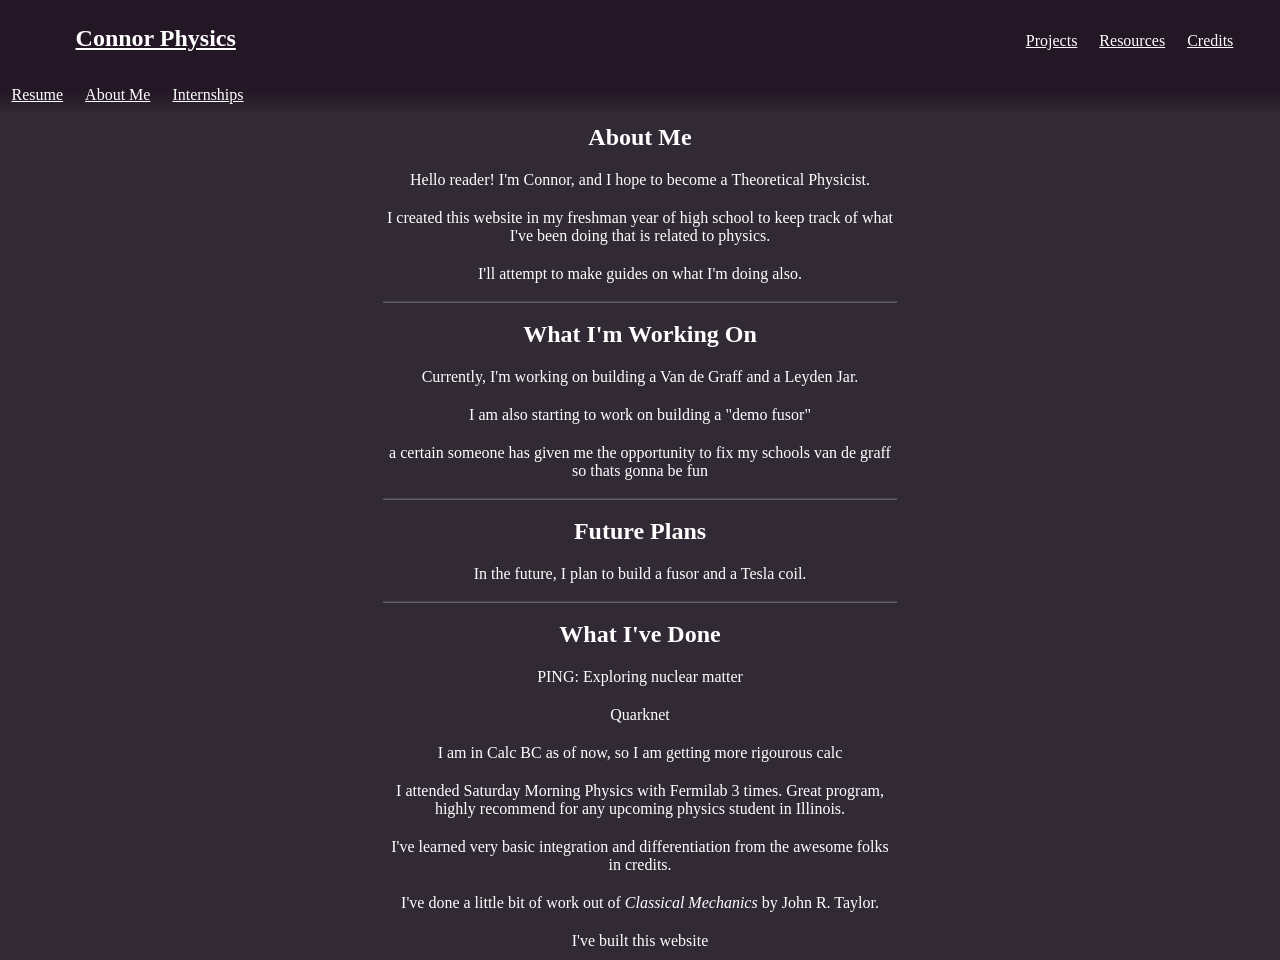
<file: Index.html>
<!DOCTYPE html>
<html lang="en" style="--wm-toolbar-height: 68px;"><head>
    <meta charset="UTF-8">
    <meta name="viewport" content="width=device-width, initial-scale=1.0">
    <title>ConnorPhysics</title>
    <link rel="stylesheet" href="Home_files/style_YtHD.css">

    <header>
        <nav>
            <ul>
                <li><h1><a href="index.html">Connor Physics</a></h1></li>
                <li><a href="projects.html"> Projects </a></li>
                <li><a href="resources.html"> Resources </a></li>
                <li><a href="credits.html"> Credits </a></li>
                <li><a href="resume.html"> Resume </a></li>
                <li><a href="aboutme.html"> About Me </a></li>
                <li><a href="internships.html"> Internships </a></li>
            </ul>
        </nav>
    </header>
    <h2>About Me</h2>
        <p>Hello reader! I'm Connor, and I hope to become a Theoretical Physicist.</p> 
        <p>I created this website in my freshman year of high school to keep track of what I've been doing that is related to physics.</p>
        <p>I'll attempt to make guides on what I'm doing also.</p>  
<hr>
    <h2>What I'm Working On</h2>
        <p>Currently, I'm working on building a Van de Graff and a Leyden Jar.</p>
        <p>I am also starting to work on building a "demo fusor"</p>
        <p>a certain someone has given me the opportunity to fix my schools van de graff so thats gonna be fun</p>
        <hr>
        <h2>Future Plans</h2>
        <p>In the future, I plan to build a fusor and a Tesla coil.</p>
<hr>
    <h2>What I've Done</h2>
        <p>PING: Exploring nuclear matter</p>
        <p>Quarknet</p>
        <p>I am in Calc BC as of now, so I am getting more rigourous calc</p>
        <p>I attended Saturday Morning Physics with Fermilab 3 times. Great program, highly recommend for any upcoming physics student in Illinois.</p>
        <p>I've learned very basic integration and differentiation from the awesome folks in credits.</p>
        <p>I've done a little bit of work out of <em>Classical Mechanics</em> by John R. Taylor.</p>
        <p>I've built this website</p>


</body></html>
</file>
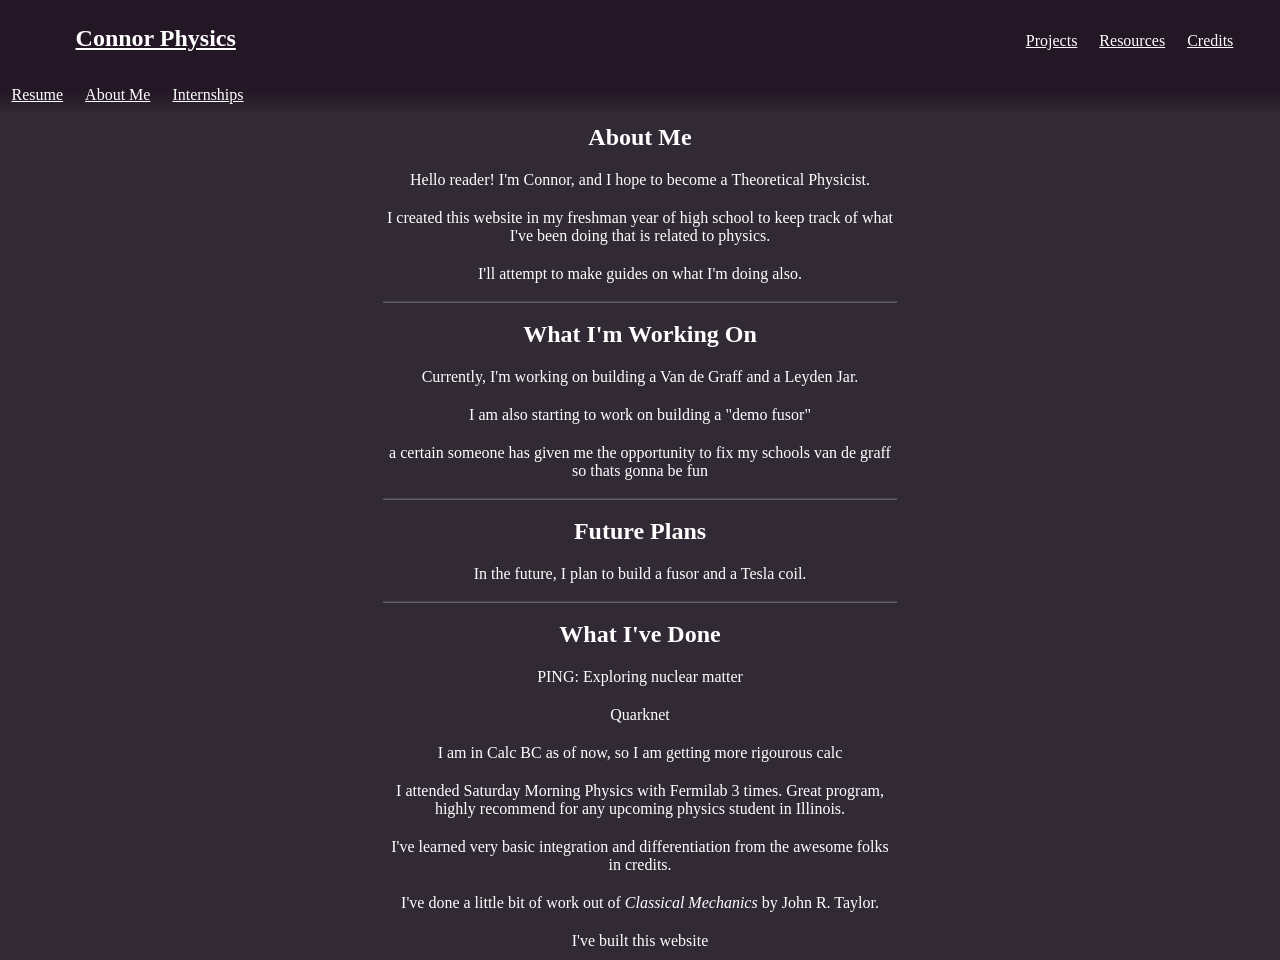
<file: index.html>
<!DOCTYPE html>
<html lang="en" style="--wm-toolbar-height: 68px;"><head>
    <meta charset="UTF-8">
    <meta name="viewport" content="width=device-width, initial-scale=1.0">
    <title>ConnorPhysics</title>
    <link rel="stylesheet" href="Home_files/style_YtHD.css">

    <header>
        <nav>
            <ul>
                <li><h1><a href="index.html">Connor Physics</a></h1></li>
                <li><a href="projects.html"> Projects </a></li>
                <li><a href="resources.html"> Resources </a></li>
                <li><a href="credits.html"> Credits </a></li>
                <li><a href="resume.html"> Resume </a></li>
                <li><a href="aboutme.html"> About Me </a></li>
                <li><a href="internships.html"> Internships </a></li>
            </ul>
        </nav>
    </header>
    <h2>About Me</h2>
        <p>Hello reader! I'm Connor, and I hope to become a Theoretical Physicist.</p> 
        <p>I created this website in my freshman year of high school to keep track of what I've been doing that is related to physics.</p>
        <p>I'll attempt to make guides on what I'm doing also.</p>  
<hr>
    <h2>What I'm Working On</h2>
        <p>Currently, I'm working on building a Van de Graff and a Leyden Jar.</p>
        <p>I am also starting to work on building a "demo fusor"</p>
        <p>a certain someone has given me the opportunity to fix my schools van de graff so thats gonna be fun</p>
        <hr>
        <h2>Future Plans</h2>
        <p>In the future, I plan to build a fusor and a Tesla coil.</p>
<hr>
    <h2>What I've Done</h2>
        <p>PING: Exploring nuclear matter</p>
        <p>Quarknet</p>
        <p>I am in Calc BC as of now, so I am getting more rigourous calc</p>
        <p>I attended Saturday Morning Physics with Fermilab 3 times. Great program, highly recommend for any upcoming physics student in Illinois.</p>
        <p>I've learned very basic integration and differentiation from the awesome folks in credits.</p>
        <p>I've done a little bit of work out of <em>Classical Mechanics</em> by John R. Taylor.</p>
        <p>I've built this website</p>


</body></html>
</file>
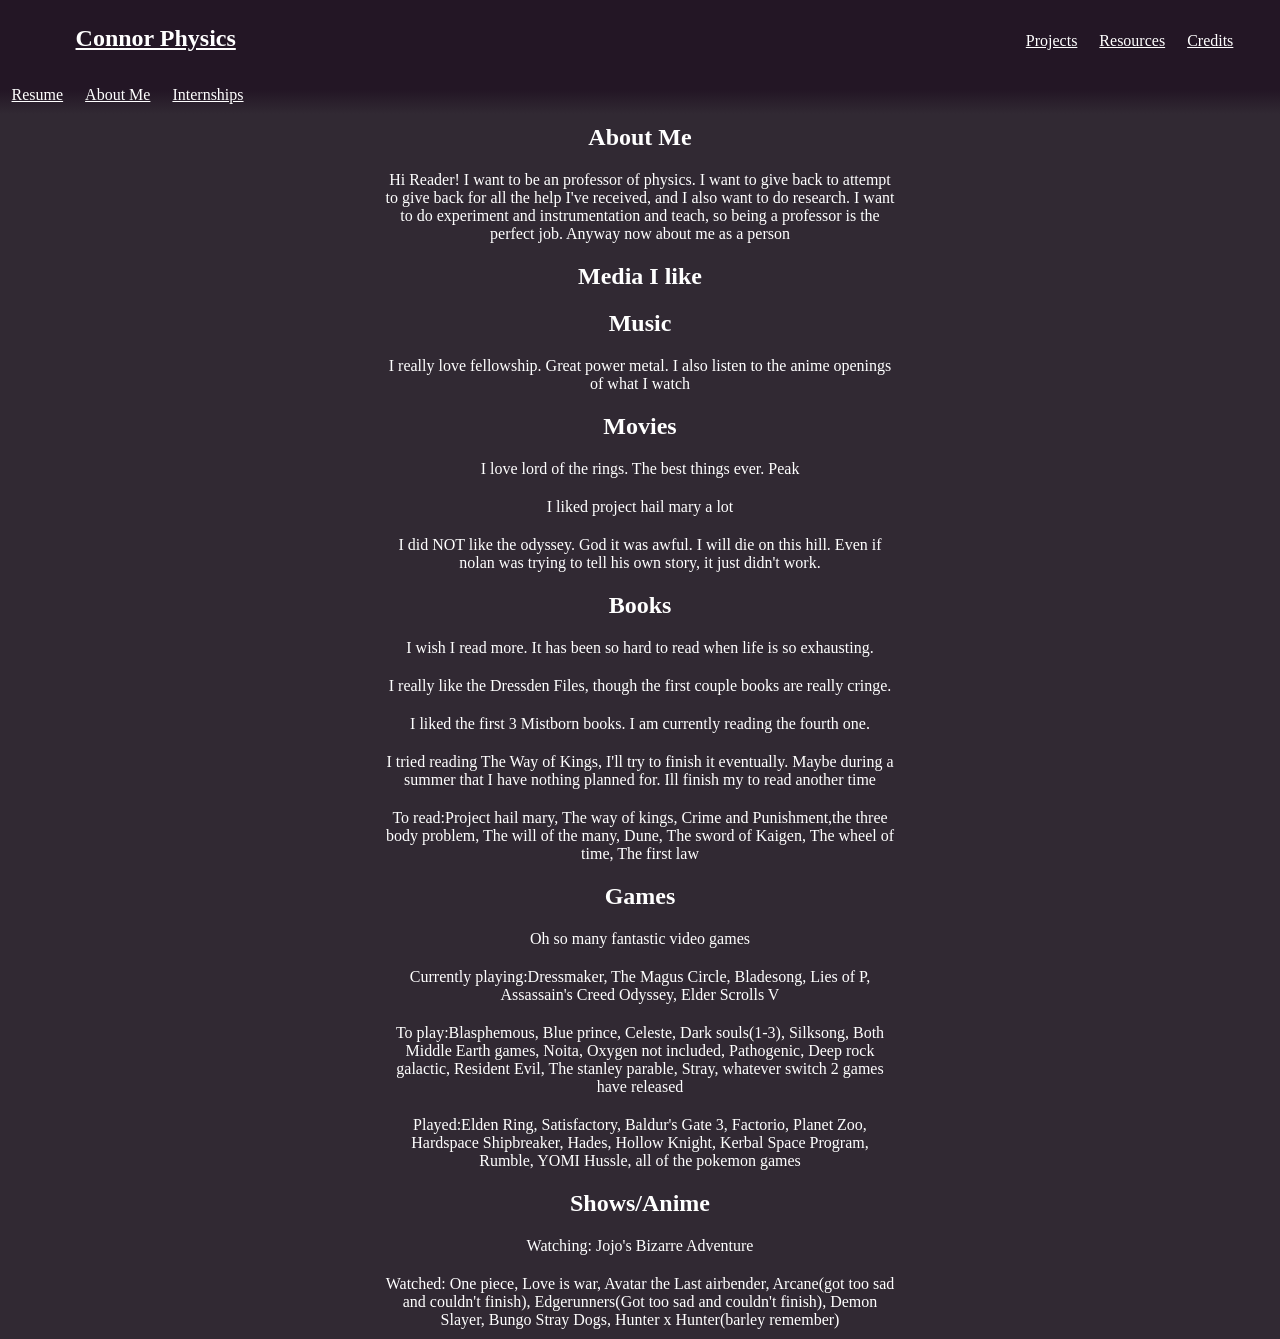
<file: Aboutme.html>
<!DOCTYPE html>
<html lang="en" style="--wm-toolbar-height: 68px;"><head>
    <meta charset="UTF-8">
    <meta name="viewport" content="width=device-width, initial-scale=1.0">
    <title>About Me</title>
    <link rel="stylesheet" href="Home_files/style_YtHD.css">

<head>
    <header>
        <nav>
            <ul>
                <li><h1><a href="index.html">Connor Physics</a></h1></li>
                <li><a href="projects.html"> Projects </a></li>
                <li><a href="resources.html"> Resources </a></li>
                <li><a href="credits.html"> Credits </a></li>
                <li><a href="resume.html"> Resume </a></li>
                <li><a href="aboutme.html"> About Me </a></li>
                <li><a href="internships.html"> Internships </a></li>
            </ul>
        </nav>
</header>
</head>
<body>
<h2>About Me</h2>
<p>Hi Reader! I want to be an professor of physics. I want to give back to attempt to give back for all the help I've received, and I also want to do research. I want to do experiment and instrumentation and teach, so being a professor is the perfect job. Anyway now about me as a person</p>
<h2>Media I like</h2>
<h3>Music</h3>
<p> I really love fellowship. Great power metal. I also listen to the anime openings of what I watch</p>
<h3>Movies</h3>
<p>I love lord of the rings. The best things ever. Peak</p>
<p>I liked project hail mary a lot</p>
<p>I did NOT like the odyssey. God it was awful. I will die on this hill. Even if nolan was trying to tell his own story, it just didn't work.</p>
<h3>Books</h3>
<p>I wish I read more. It has been so hard to read when life is so exhausting.</p>
<p>I really like the Dressden Files, though the first couple books are really cringe.</p>
<p>I liked the first 3 Mistborn books. I am currently reading the fourth one.</p>
<p>I tried reading The Way of Kings, I'll try to finish it eventually. Maybe during a summer that I have nothing planned for. Ill finish my to read another time</p>
<p>To read:Project hail mary, The way of kings, Crime and Punishment,the three body problem, The will of the many, Dune, The sword of Kaigen, The wheel of time, The first law</p>
<h3>Games</h3>
<p>Oh so many fantastic video games</p>
<p>Currently playing:Dressmaker, The Magus Circle, Bladesong, Lies of P, Assassain's Creed Odyssey, Elder Scrolls V</p>
<p>To play:Blasphemous, Blue prince, Celeste, Dark souls(1-3), Silksong, Both Middle Earth games, Noita, Oxygen not included, Pathogenic, Deep rock galactic, Resident Evil, The stanley parable, Stray, whatever switch 2 games have released</p>
<p>Played:Elden Ring, Satisfactory, Baldur's Gate 3, Factorio, Planet Zoo, Hardspace Shipbreaker, Hades, Hollow Knight, Kerbal Space Program, Rumble, YOMI Hussle, all of the pokemon games</p>
<h3>Shows/Anime</h3>
<p>Watching: Jojo's Bizarre Adventure</p>
<p>Watched: One piece, Love is war, Avatar the Last airbender, Arcane(got too sad and couldn't finish), Edgerunners(Got too sad and couldn't finish), Demon Slayer, Bungo Stray Dogs, Hunter x Hunter(barley remember)</p>
    </body>
</file>
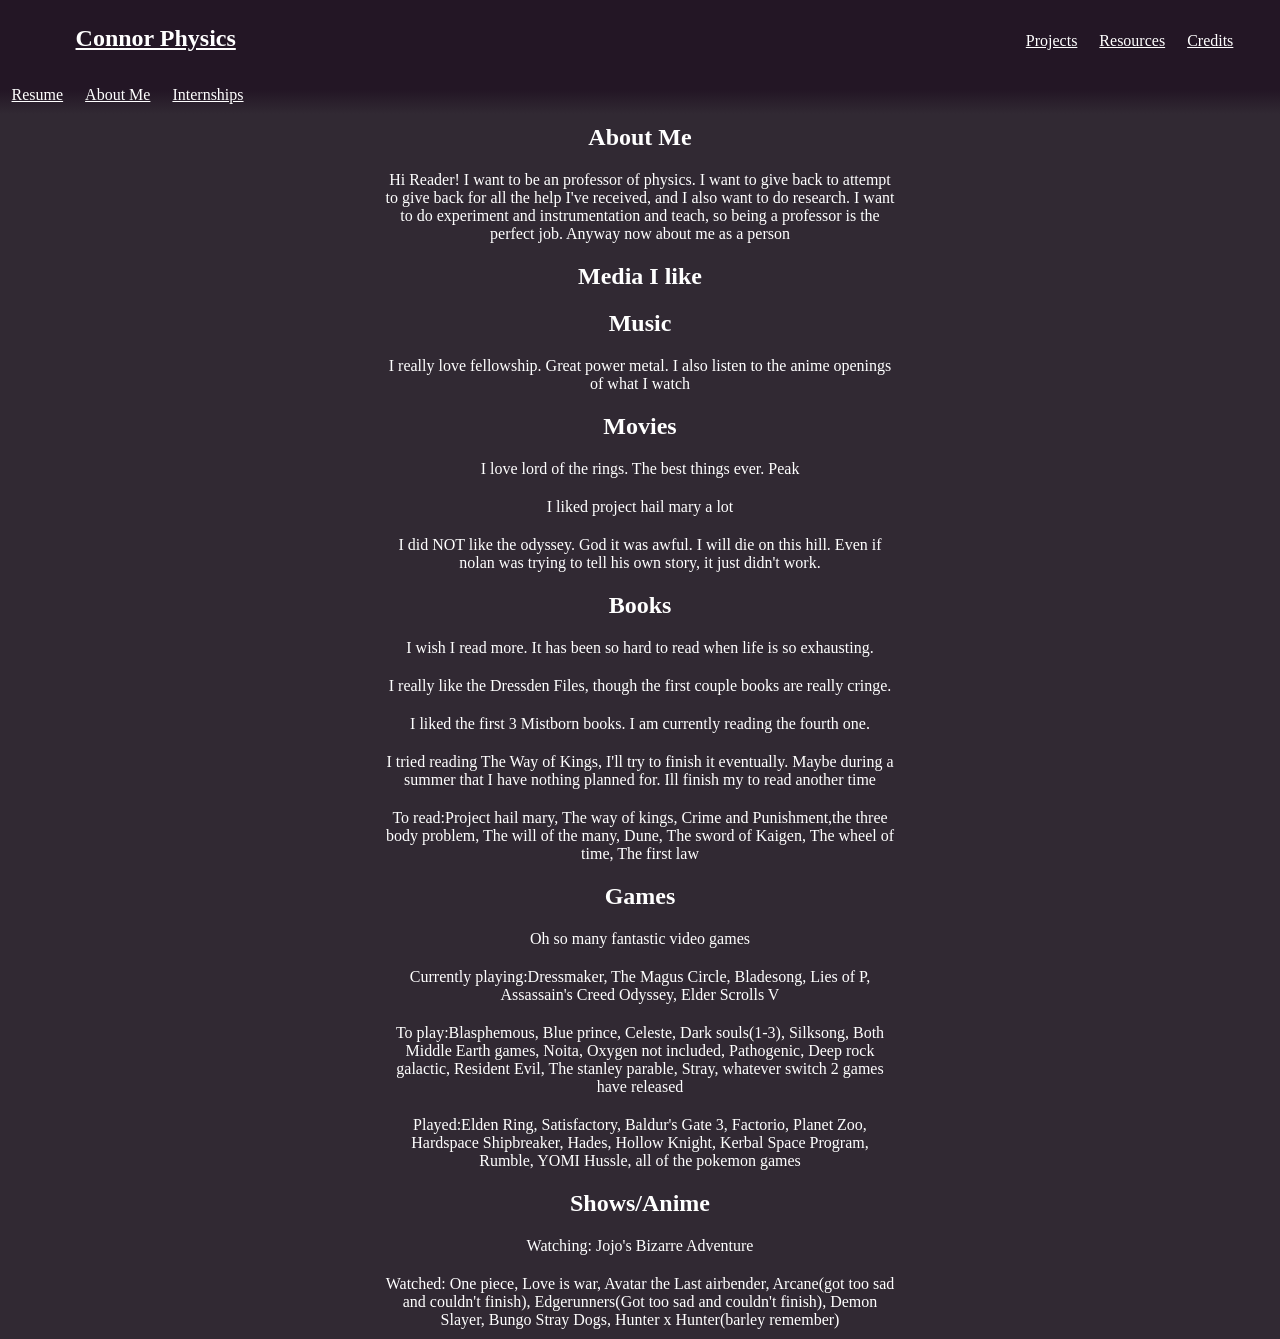
<file: aboutme.html>
<!DOCTYPE html>
<html lang="en" style="--wm-toolbar-height: 68px;"><head>
    <meta charset="UTF-8">
    <meta name="viewport" content="width=device-width, initial-scale=1.0">
    <title>About Me</title>
    <link rel="stylesheet" href="Home_files/style_YtHD.css">

<head>
    <header>
        <nav>
            <ul>
                <li><h1><a href="index.html">Connor Physics</a></h1></li>
                <li><a href="projects.html"> Projects </a></li>
                <li><a href="resources.html"> Resources </a></li>
                <li><a href="credits.html"> Credits </a></li>
                <li><a href="resume.html"> Resume </a></li>
                <li><a href="aboutme.html"> About Me </a></li>
                <li><a href="internships.html"> Internships </a></li>
            </ul>
        </nav>
</header>
</head>
<body>
<h2>About Me</h2>
<p>Hi Reader! I want to be an professor of physics. I want to give back to attempt to give back for all the help I've received, and I also want to do research. I want to do experiment and instrumentation and teach, so being a professor is the perfect job. Anyway now about me as a person</p>
<h2>Media I like</h2>
<h3>Music</h3>
<p> I really love fellowship. Great power metal. I also listen to the anime openings of what I watch</p>
<h3>Movies</h3>
<p>I love lord of the rings. The best things ever. Peak</p>
<p>I liked project hail mary a lot</p>
<p>I did NOT like the odyssey. God it was awful. I will die on this hill. Even if nolan was trying to tell his own story, it just didn't work.</p>
<h3>Books</h3>
<p>I wish I read more. It has been so hard to read when life is so exhausting.</p>
<p>I really like the Dressden Files, though the first couple books are really cringe.</p>
<p>I liked the first 3 Mistborn books. I am currently reading the fourth one.</p>
<p>I tried reading The Way of Kings, I'll try to finish it eventually. Maybe during a summer that I have nothing planned for. Ill finish my to read another time</p>
<p>To read:Project hail mary, The way of kings, Crime and Punishment,the three body problem, The will of the many, Dune, The sword of Kaigen, The wheel of time, The first law</p>
<h3>Games</h3>
<p>Oh so many fantastic video games</p>
<p>Currently playing:Dressmaker, The Magus Circle, Bladesong, Lies of P, Assassain's Creed Odyssey, Elder Scrolls V</p>
<p>To play:Blasphemous, Blue prince, Celeste, Dark souls(1-3), Silksong, Both Middle Earth games, Noita, Oxygen not included, Pathogenic, Deep rock galactic, Resident Evil, The stanley parable, Stray, whatever switch 2 games have released</p>
<p>Played:Elden Ring, Satisfactory, Baldur's Gate 3, Factorio, Planet Zoo, Hardspace Shipbreaker, Hades, Hollow Knight, Kerbal Space Program, Rumble, YOMI Hussle, all of the pokemon games</p>
<h3>Shows/Anime</h3>
<p>Watching: Jojo's Bizarre Adventure</p>
<p>Watched: One piece, Love is war, Avatar the Last airbender, Arcane(got too sad and couldn't finish), Edgerunners(Got too sad and couldn't finish), Demon Slayer, Bungo Stray Dogs, Hunter x Hunter(barley remember)</p>
    </body>
</file>
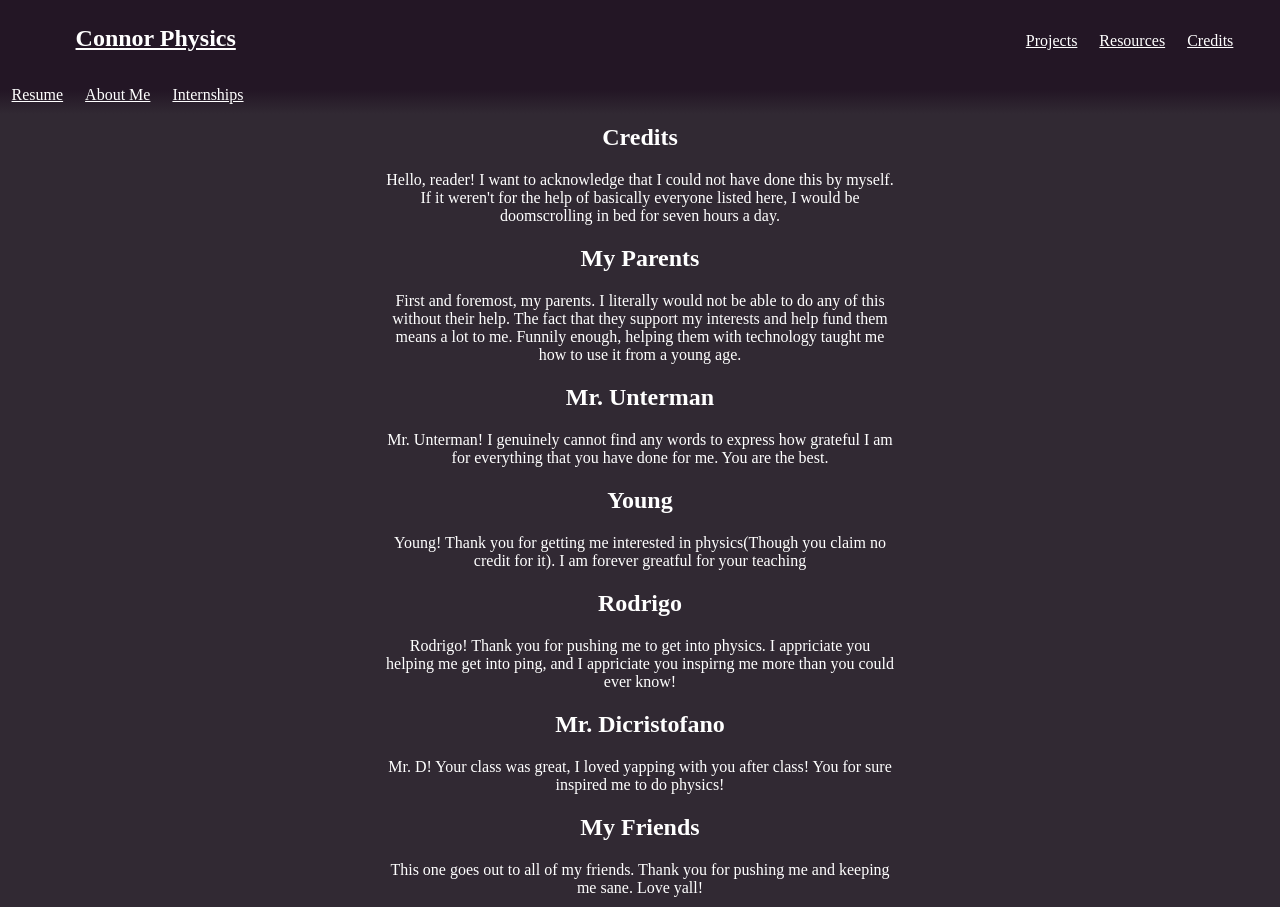
<file: credits.html>
<!DOCTYPE html>
<html lang="en" style="--wm-toolbar-height: 68px;"><head>
    <meta charset="UTF-8">
    <meta name="viewport" content="width=device-width, initial-scale=1.0">
    <title>Credits</title>
    <link rel="stylesheet" href="Home_files/style_YtHD.css">

<header>
        <nav>
            <ul>
                <li><h1><a href="index.html">Connor Physics</a></h1></li>
                <li><a href="projects.html"> Projects </a></li>
                <li><a href="resources.html"> Resources </a></li>
                <li><a href="credits.html"> Credits </a></li>
                <li><a href="resume.html"> Resume </a></li>
                <li><a href="aboutme.html"> About Me </a></li>
                <li><a href="internships.html"> Internships </a></li>
            </ul>
        </nav>
    </header>
    <h2>Credits</h2>
    <p>Hello, reader! I want to acknowledge that I could not have done this by myself. If it weren't for the help of basically everyone listed here, I would be doomscrolling in bed for seven hours a day.</p>
    <h2> My Parents</h2>
    <p>First and foremost, my parents. I literally would not be able to do any of this without their help. The fact that they support my interests and help fund them means a lot to me. Funnily enough, helping them with technology taught me how to use it from a young age.</p>
    <h2>Mr. Unterman</h2>
    <p>Mr. Unterman! I genuinely cannot find any words to express how grateful I am for everything that you have done for me. You are the best.</p>
    <h2>Young</h2>
    <p>Young! Thank you for getting me interested in physics(Though you claim no credit for it). I am forever greatful for your teaching</p>
    <h2>Rodrigo</h2>
    <p>Rodrigo! Thank you for pushing me to get into physics. I appriciate you helping me get into ping, and I appriciate you inspirng me more than you could ever know!</p>
    <h2>Mr. Dicristofano</h2>
    <p> Mr. D! Your class was great, I loved yapping with you after class! You for sure inspired me to do physics!</p>
    <h2>My Friends</h2>
    <p>This one goes out to all of my friends. Thank you for pushing me and keeping me sane. Love yall!</p>
</file>
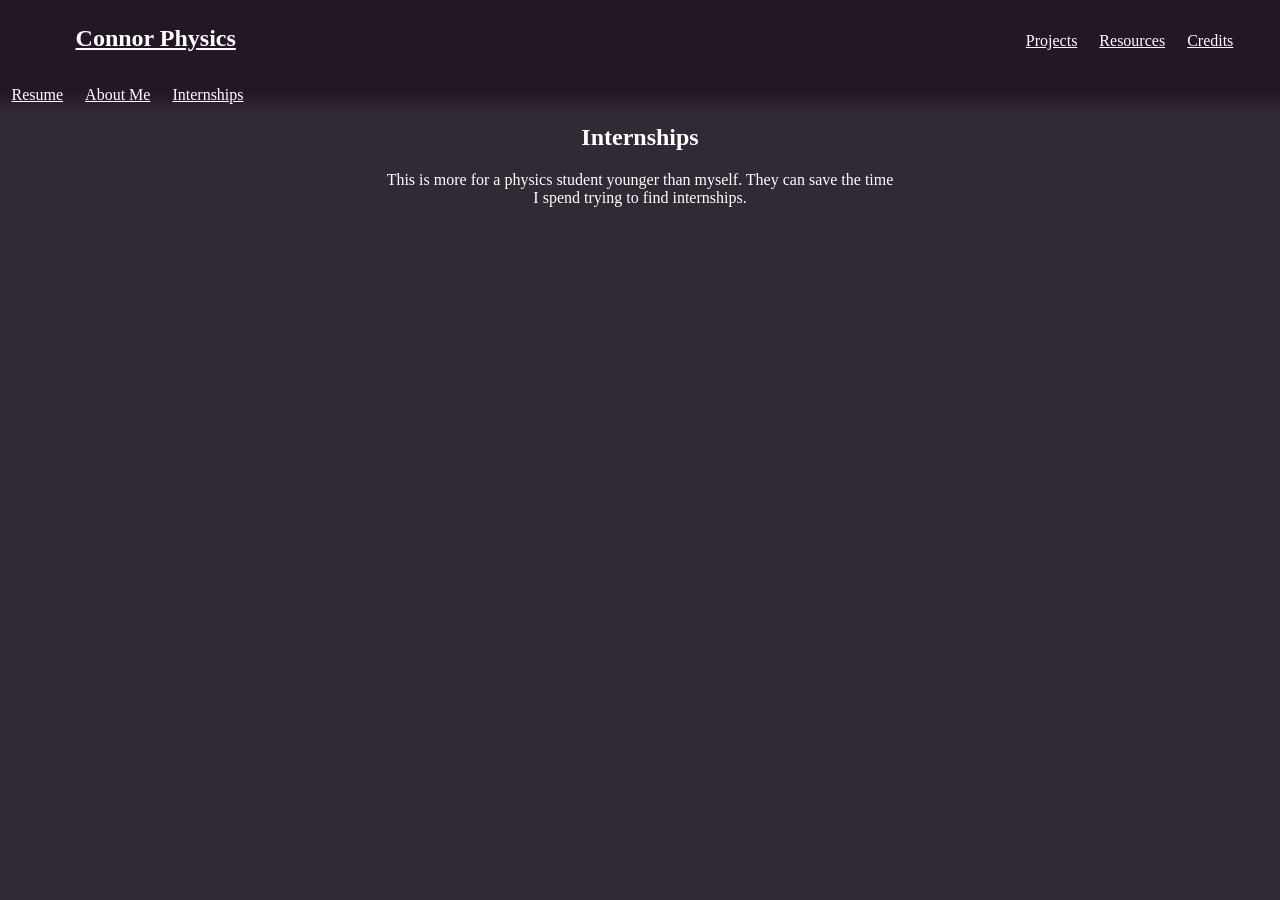
<file: internships.html>
<!DOCTYPE html>
<html lang="en" style="--wm-toolbar-height: 68px;"><head>
    <meta charset="UTF-8">
    <meta name="viewport" content="width=device-width, initial-scale=1.0">
    <title>Internships</title>
    <link rel="stylesheet" href="Home_files/style_YtHD.css">

<header>
        <nav>
            <ul>
                <li><h1><a href="index.html">Connor Physics</a></h1></li>
                <li><a href="projects.html"> Projects </a></li>
                <li><a href="resources.html"> Resources </a></li>
                <li><a href="credits.html"> Credits </a></li>
                <li><a href="resume.html"> Resume </a></li>
                <li><a href="aboutme.html"> About Me </a></li>
                <li><a href="internships.html"> Internships </a></li>
            </ul>
        </nav>
    </header>
    <h2>Internships</h2>
    <p>This is more for a physics student younger than myself. They can save the time I spend trying to find internships.</p>
</file>
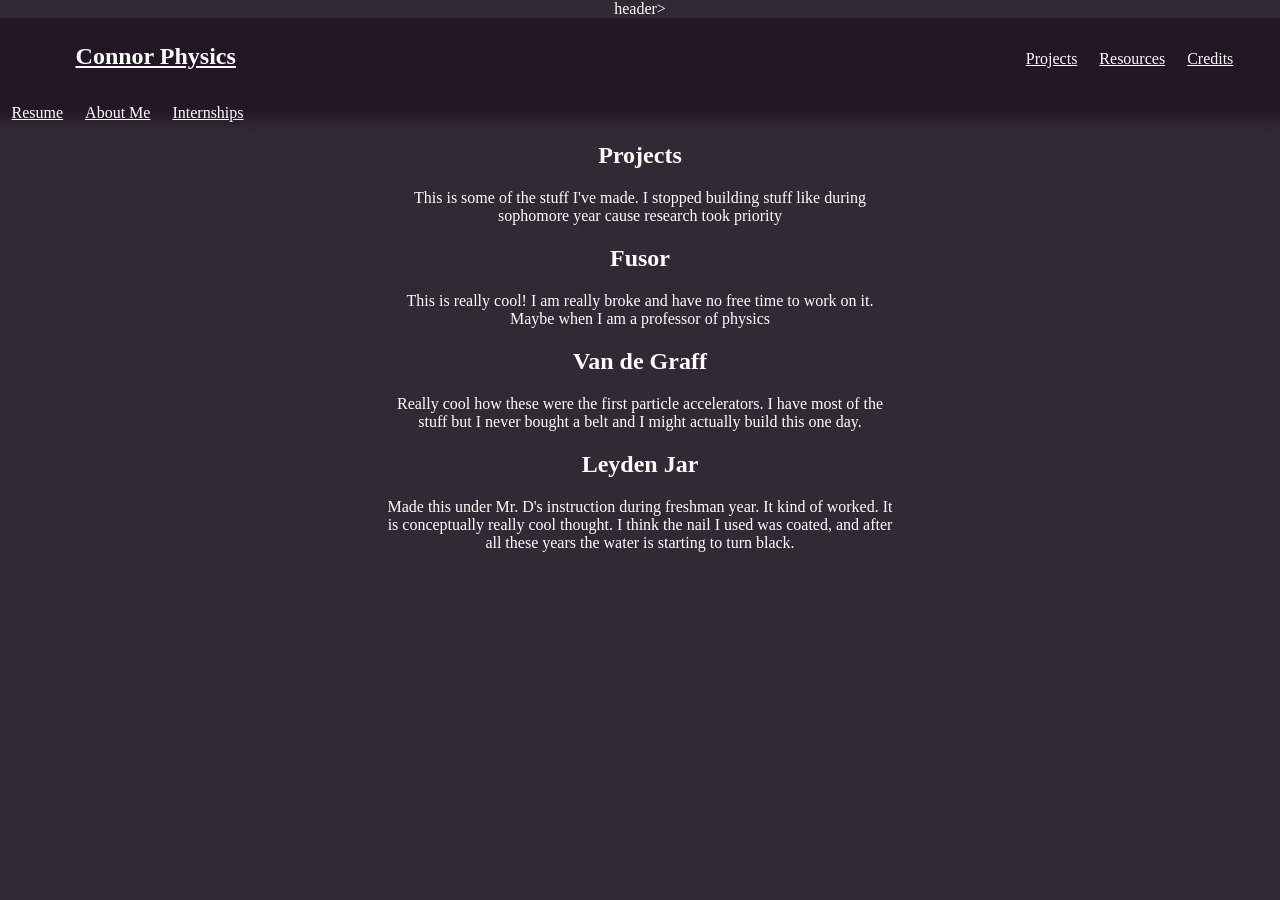
<file: Projects.html>
<!DOCTYPE html>
<html lang="en" style="--wm-toolbar-height: 68px;"><head>
    <meta charset="UTF-8">
    <meta name="viewport" content="width=device-width, initial-scale=1.0">
    <title>Projects</title>
    <link rel="stylesheet" href="Home_files/style_YtHD.css">

header>
        <nav>
            <ul>
                <li><h1><a href="index.html">Connor Physics</a></h1></li>
                <li><a href="projects.html"> Projects </a></li>
                <li><a href="resources.html"> Resources </a></li>
                <li><a href="credits.html"> Credits </a></li>
                <li><a href="resume.html"> Resume </a></li>
                <li><a href="aboutme.html"> About Me </a></li>
                <li><a href="internships.html"> Internships </a></li>
            </ul>
        </nav>
    </header>
    <h2>Projects</h2>
    <p>This is some of the stuff I've made. I stopped building stuff like during sophomore year cause research took priority</p>
    <h2>Fusor</h2>
    <p>This is really cool! I am really broke and have no free time to work on it. Maybe when I am a professor of physics</p>
    <h2>Van de Graff</h2>
    <p>Really cool how these were the first particle accelerators. I have most of the stuff but I never bought a belt and I might actually build this one day.</p>
    <h2>Leyden Jar</h2>
    <p>Made this under Mr. D's instruction during freshman year. It kind of worked. It is conceptually really cool thought. I think the nail I used was coated, and after all these years the water is starting to turn black. </p>
</file>
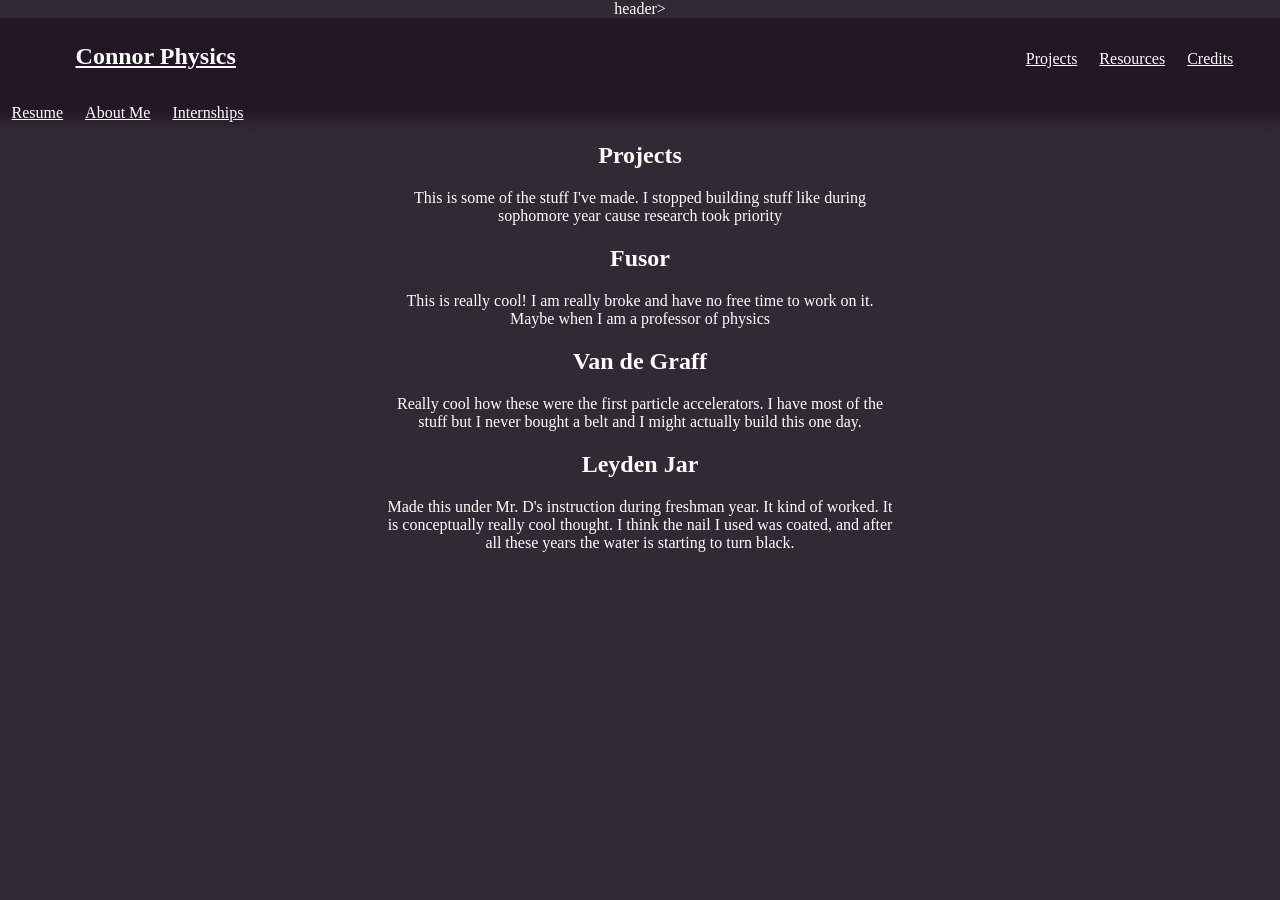
<file: projects.html>
<!DOCTYPE html>
<html lang="en" style="--wm-toolbar-height: 68px;"><head>
    <meta charset="UTF-8">
    <meta name="viewport" content="width=device-width, initial-scale=1.0">
    <title>Projects</title>
    <link rel="stylesheet" href="Home_files/style_YtHD.css">

header>
        <nav>
            <ul>
                <li><h1><a href="index.html">Connor Physics</a></h1></li>
                <li><a href="projects.html"> Projects </a></li>
                <li><a href="resources.html"> Resources </a></li>
                <li><a href="credits.html"> Credits </a></li>
                <li><a href="resume.html"> Resume </a></li>
                <li><a href="aboutme.html"> About Me </a></li>
                <li><a href="internships.html"> Internships </a></li>
            </ul>
        </nav>
    </header>
    <h2>Projects</h2>
    <p>This is some of the stuff I've made. I stopped building stuff like during sophomore year cause research took priority</p>
    <h2>Fusor</h2>
    <p>This is really cool! I am really broke and have no free time to work on it. Maybe when I am a professor of physics</p>
    <h2>Van de Graff</h2>
    <p>Really cool how these were the first particle accelerators. I have most of the stuff but I never bought a belt and I might actually build this one day.</p>
    <h2>Leyden Jar</h2>
    <p>Made this under Mr. D's instruction during freshman year. It kind of worked. It is conceptually really cool thought. I think the nail I used was coated, and after all these years the water is starting to turn black. </p>
</file>
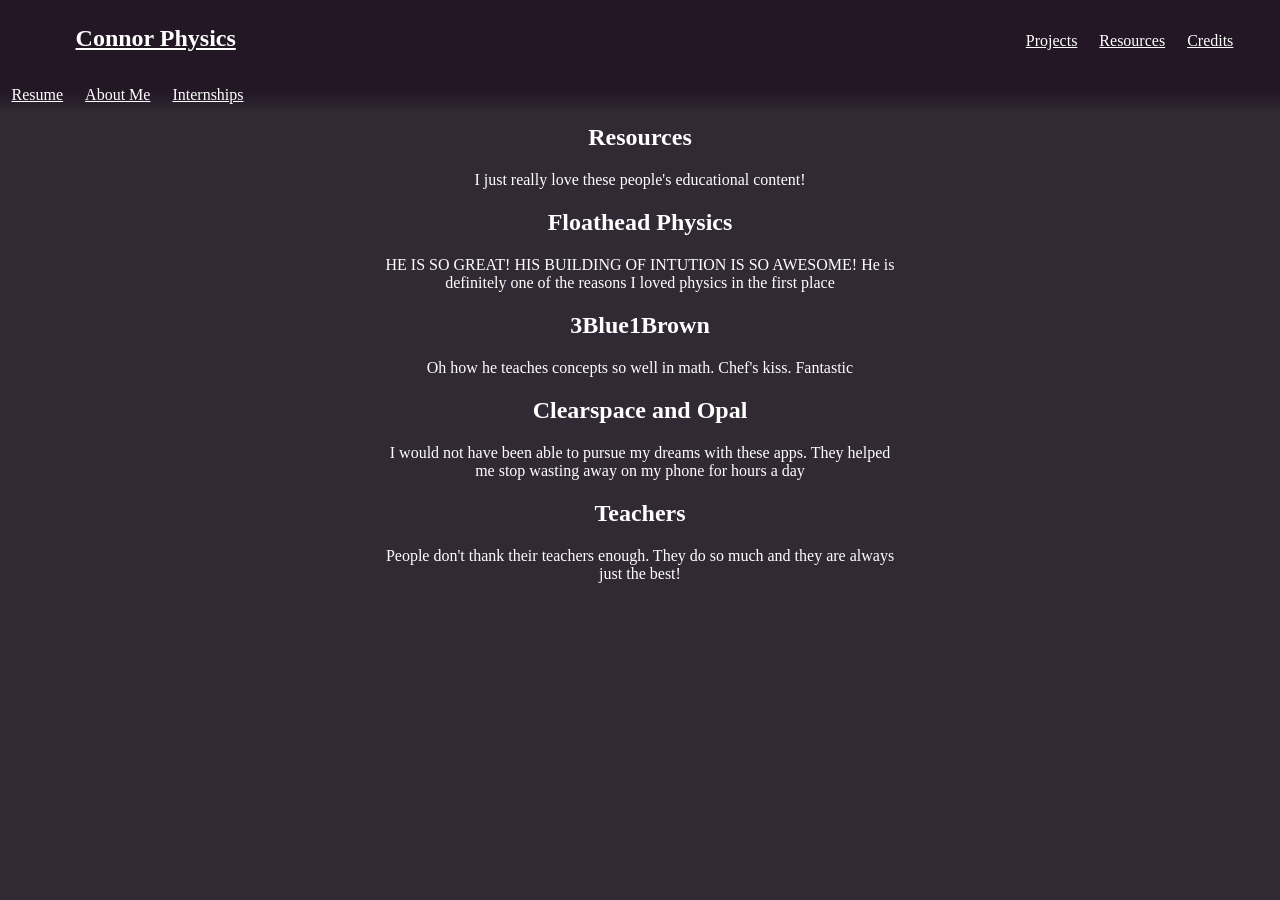
<file: Resources.html>
<!DOCTYPE html>
<html lang="en" style="--wm-toolbar-height: 68px;"><head>
    <meta charset="UTF-8">
    <meta name="viewport" content="width=device-width, initial-scale=1.0">
    <title>Resources</title>
    <link rel="stylesheet" href="Home_files/style_YtHD.css">

<header>
        <nav>
            <ul>
                <li><h1><a href="index.html">Connor Physics</a></h1></li>
                <li><a href="projects.html"> Projects </a></li>
                <li><a href="resources.html"> Resources </a></li>
                <li><a href="credits.html"> Credits </a></li>
                <li><a href="resume.html"> Resume </a></li>
                <li><a href="aboutme.html"> About Me </a></li>
                <li><a href="internships.html"> Internships </a></li>
            </ul>
        </nav>
    </header>
    <h2>Resources</h2>
    <p> I just really love these people's educational content!</p>
    <h2>Floathead Physics</h2>
    <p>HE IS SO GREAT! HIS BUILDING OF INTUTION IS SO AWESOME! He is definitely one of the reasons I loved physics in the first place</p>
    <h2>3Blue1Brown</h2>
    <p>Oh how he teaches concepts so well in math. Chef's kiss. Fantastic</p>
    <h2>Clearspace and Opal</h2>
    <p>I would not have been able to pursue my dreams with these apps. They helped me stop wasting away on my phone for hours a day</p>
    <h2>Teachers</h2>
    <p> People don't thank their teachers enough. They do so much and they are always just the best!</p>
</file>
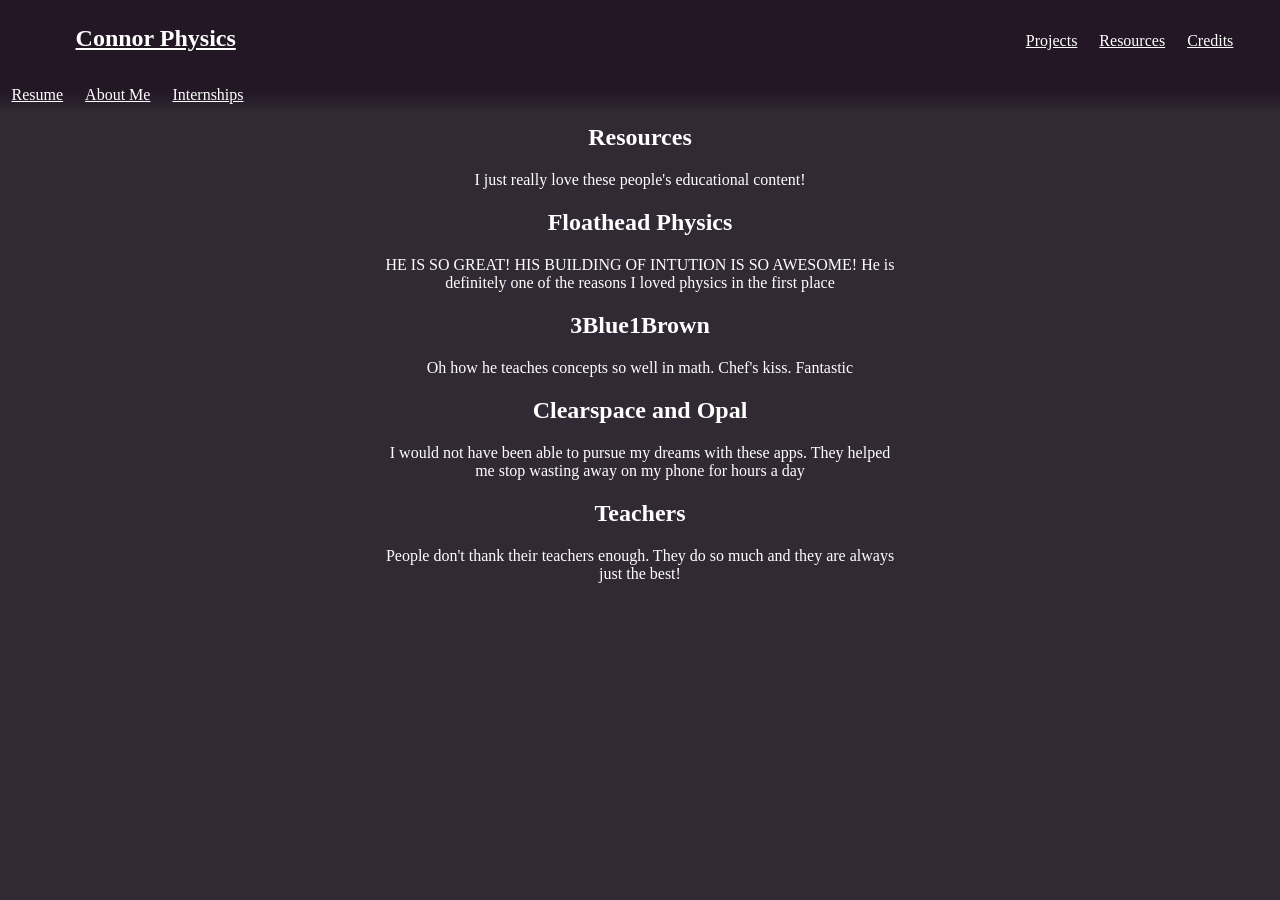
<file: resources.html>
<!DOCTYPE html>
<html lang="en" style="--wm-toolbar-height: 68px;"><head>
    <meta charset="UTF-8">
    <meta name="viewport" content="width=device-width, initial-scale=1.0">
    <title>Resources</title>
    <link rel="stylesheet" href="Home_files/style_YtHD.css">

<header>
        <nav>
            <ul>
                <li><h1><a href="index.html">Connor Physics</a></h1></li>
                <li><a href="projects.html"> Projects </a></li>
                <li><a href="resources.html"> Resources </a></li>
                <li><a href="credits.html"> Credits </a></li>
                <li><a href="resume.html"> Resume </a></li>
                <li><a href="aboutme.html"> About Me </a></li>
                <li><a href="internships.html"> Internships </a></li>
            </ul>
        </nav>
    </header>
    <h2>Resources</h2>
    <p> I just really love these people's educational content!</p>
    <h2>Floathead Physics</h2>
    <p>HE IS SO GREAT! HIS BUILDING OF INTUTION IS SO AWESOME! He is definitely one of the reasons I loved physics in the first place</p>
    <h2>3Blue1Brown</h2>
    <p>Oh how he teaches concepts so well in math. Chef's kiss. Fantastic</p>
    <h2>Clearspace and Opal</h2>
    <p>I would not have been able to pursue my dreams with these apps. They helped me stop wasting away on my phone for hours a day</p>
    <h2>Teachers</h2>
    <p> People don't thank their teachers enough. They do so much and they are always just the best!</p>
</file>
<file: Home_files/style_YtHD.css>
body {
    background-color: #312933;
    -webkit-text-fill-color: white;
    font-family: var(--vp-font-family-base);
    text-align: center;
    padding: 0px;
    margin: 0px;
}

nav{
    padding-top: 0px;
    padding-left: .2vw;
    padding-right: .2vw;
    padding-bottom: 1px; 
    text-align: left;
    
}

h1{
    margin-left: 5vw;
    margin-right: 60vw;
}
nav{
    background: linear-gradient(to bottom,#231625 79%, #312933);
}
ul{
    margin: 0px;
    padding: 0px;
    list-style-type: none;
}
li{
    display: inline-block;
    margin: 1vw;
    margin: 1vh;
    margin-top: 5px;
}
a:link{
    color: #a764df;
    
}

a:visited{
    color: #ac72b6;
}
a:hover{
    color: #7727a5;
    text-decoration: underline;
}
h2{
    margin-left: 30%;
    margin-right: 30%;
    padding-top: 10px;
    padding-bottom: 10px;
    margin-top: 0px;
    margin-bottom: 0px;
}
h3{
    margin-left: 30%;
    margin-right: 30%;
    padding-top: 10px;
    padding-bottom: 10px;
    margin-top: 0px;
    margin-bottom: 0px;
    font-size: 1.5em;
}
p{
    margin-left: 30%;
    margin-right: 30%;
    margin-top: 0px;
    margin-bottom: 0px;
    padding-bottom: 10px;
    padding-top: 10px;
    text-align: center; 
}
hr{
    color: white;
    opacity: 25%;
    width: 40%;
}
ol{
    list-style-type: circle;
}
@-ms-viewport{
    width: extend-to-zoom;
    zoom: 1.0;
}
</file>
